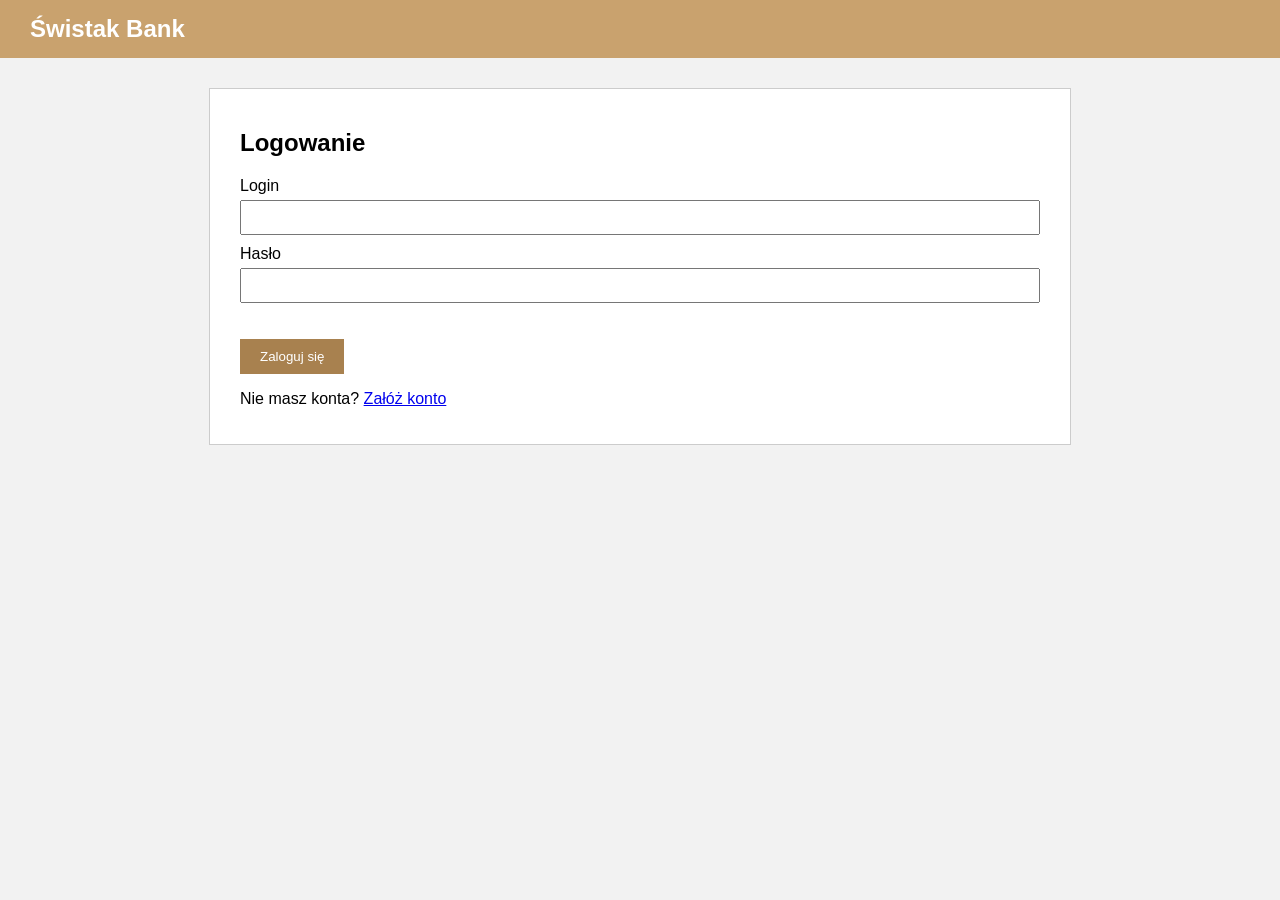
<file: index.html>
<!DOCTYPE html>
<html lang="pl">
<head>
<meta charset="UTF-8">
<meta http-equiv="refresh" content="0; url=logowanie.html">
<title>Świstak Bank</title>
</head>
<body>
<p>Przekierowanie... <a href="logowanie.html">Przejdź do logowania</a></p>
</body>
</html>
</file>
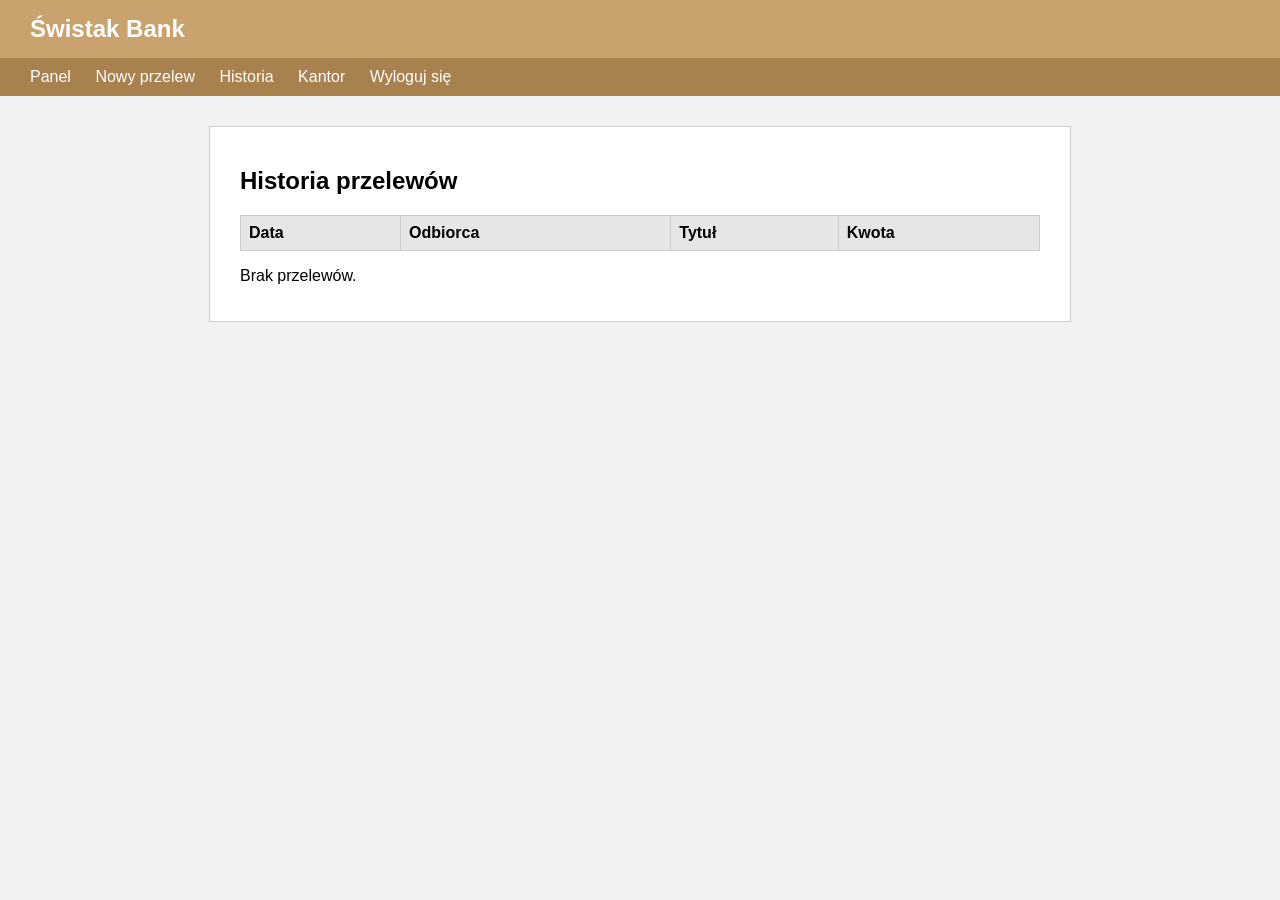
<file: historia.html>
<!DOCTYPE html>
<html lang="pl">

<head>
    <meta charset="UTF-8">
    <title>Świstak Bank - historia</title>
    <link rel="stylesheet" href="style.css">
</head>

<body>
    <header>
        <h1>Świstak Bank</h1>
    </header>

    <nav>
        <a href="panel.html">Panel</a>
        <a href="przelew.html">Nowy przelew</a>
        <a href="historia.html">Historia</a>
        <a href="kantor.html">Kantor</a>
        <a href="logowanie.html">Wyloguj się</a>
    </nav>

    <main>
        <h2>Historia przelewów</h2>
        <table>
            <tr>
                <th>Data</th>
                <th>Odbiorca</th>
                <th>Tytuł</th>
                <th>Kwota</th>
            </tr>
        </table>
        <p>Brak przelewów.</p>
    </main>
</body>

</html>
</file>
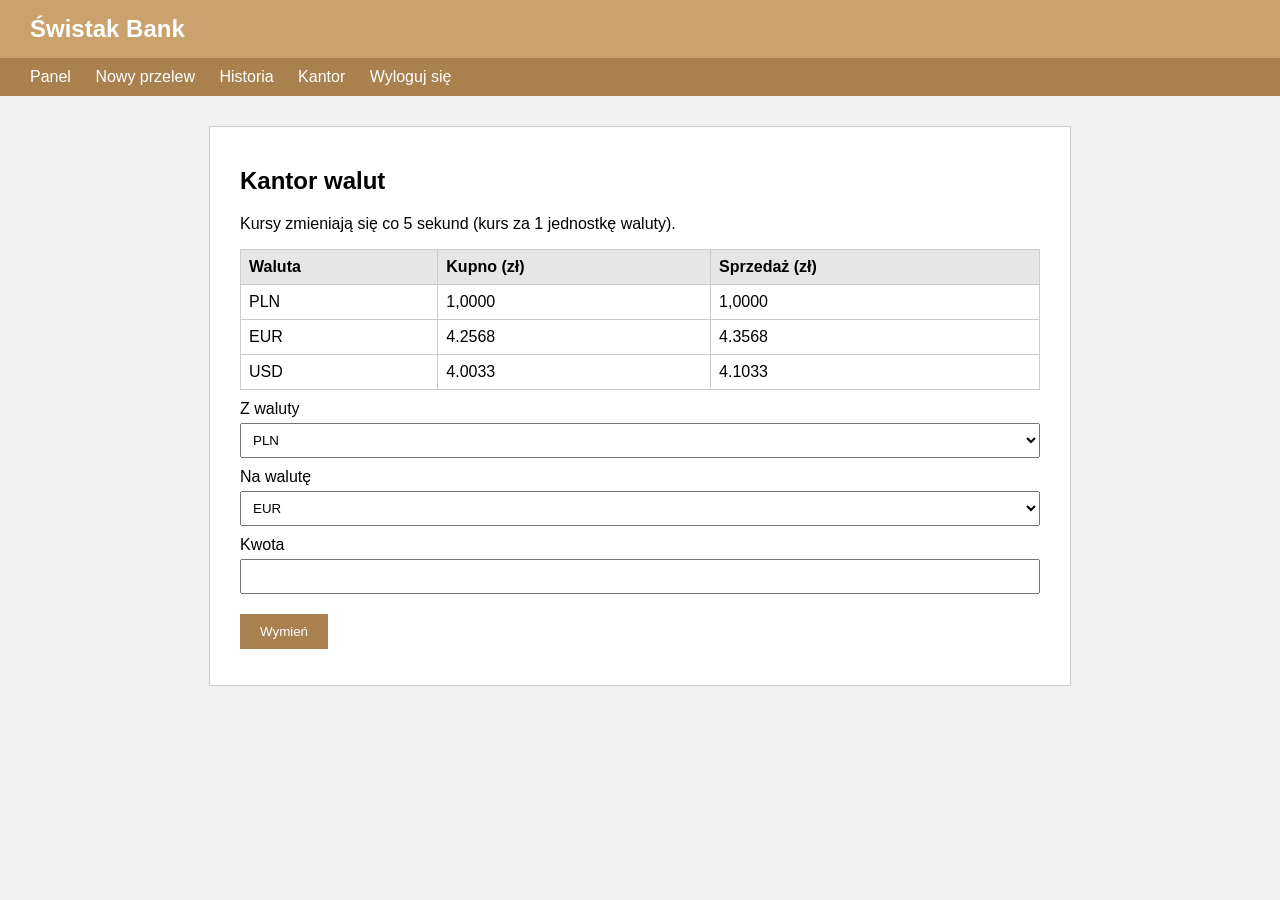
<file: kantor.html>
<!DOCTYPE html>
<html lang="pl">

<head>
    <meta charset="UTF-8">
    <title>Świstak Bank - kantor</title>
    <link rel="stylesheet" href="style.css">
</head>

<body>
    <header>
        <h1>Świstak Bank</h1>
    </header>

    <nav>
        <a href="panel.html">Panel</a>
        <a href="przelew.html">Nowy przelew</a>
        <a href="historia.html">Historia</a>
        <a href="kantor.html">Kantor</a>
        <a href="logowanie.html">Wyloguj się</a>
    </nav>

    <main>
        <h2>Kantor walut</h2>
        <p>Kursy zmieniają się co 5 sekund (kurs za 1 jednostkę waluty).</p>

        <table>
            <tr>
                <th>Waluta</th>
                <th>Kupno (zł)</th>
                <th>Sprzedaż (zł)</th>
            </tr>
            <tr>
                <td>PLN</td>
                <td>1,0000</td>
                <td>1,0000</td>
            </tr>
            <tr>
                <td>EUR</td>
                <td id="eur-kupno"></td>
                <td id="eur-sprzedaz"></td>
            </tr>
            <tr>
                <td>USD</td>
                <td id="usd-kupno"></td>
                <td id="usd-sprzedaz"></td>
            </tr>
        </table>

        <form id="formularz">
            <label for="z-waluty">Z waluty</label>
            <select id="z-waluty">
                <option>PLN</option>
                <option>EUR</option>
                <option>USD</option>
            </select>

            <label for="na-walute">Na walutę</label>
            <select id="na-walute">
                <option>EUR</option>
                <option>PLN</option>
                <option>USD</option>
            </select>

            <label for="kwota">Kwota</label>
            <input type="number" id="kwota" step="0.01" min="0">

            <button type="submit">Wymień</button>
        </form>
        <p id="wynik"></p>
    </main>

    <script>
        // kursy: ile zl kosztuje 1 jednostka waluty
        var kupno = { PLN: 1, EUR: 0, USD: 0 };
        var sprzedaz = { PLN: 1, EUR: 0, USD: 0 };

        function losuj(min, max) {
            return Math.random() * (max - min) + min;
        }

        function losujKursy() {
            kupno.EUR = losuj(4.0, 4.6);
            kupno.USD = losuj(3.6, 4.2);
            sprzedaz.EUR = kupno.EUR + 0.10;
            sprzedaz.USD = kupno.USD + 0.10;

            document.getElementById("eur-kupno").innerText = kupno.EUR.toFixed(4);
            document.getElementById("eur-sprzedaz").innerText = sprzedaz.EUR.toFixed(4);
            document.getElementById("usd-kupno").innerText = kupno.USD.toFixed(4);
            document.getElementById("usd-sprzedaz").innerText = sprzedaz.USD.toFixed(4);
        }

        document.getElementById("formularz").addEventListener("submit", function (e) {
            e.preventDefault();
            var z = document.getElementById("z-waluty").value;
            var na = document.getElementById("na-walute").value;
            var kwota = parseFloat(document.getElementById("kwota").value);

            if (isNaN(kwota) || kwota <= 0) {
                document.getElementById("wynik").innerText = "Podaj poprawną kwotę.";
                return;
            }
            if (z == na) {
                document.getElementById("wynik").innerText = "Wybierz dwie różne waluty.";
                return;
            }

            // klient sprzedaje walute z (bank kupuje) i kupuje walute na (bank sprzedaje)
            var wPln = kwota * kupno[z];
            var wynik = wPln / sprzedaz[na];
            document.getElementById("wynik").innerText = kwota.toFixed(2) + " " + z + " = " + wynik.toFixed(2) + " " + na;
        });

        losujKursy();
        setInterval(losujKursy, 5000);
    </script>
</body>

</html>
</file>
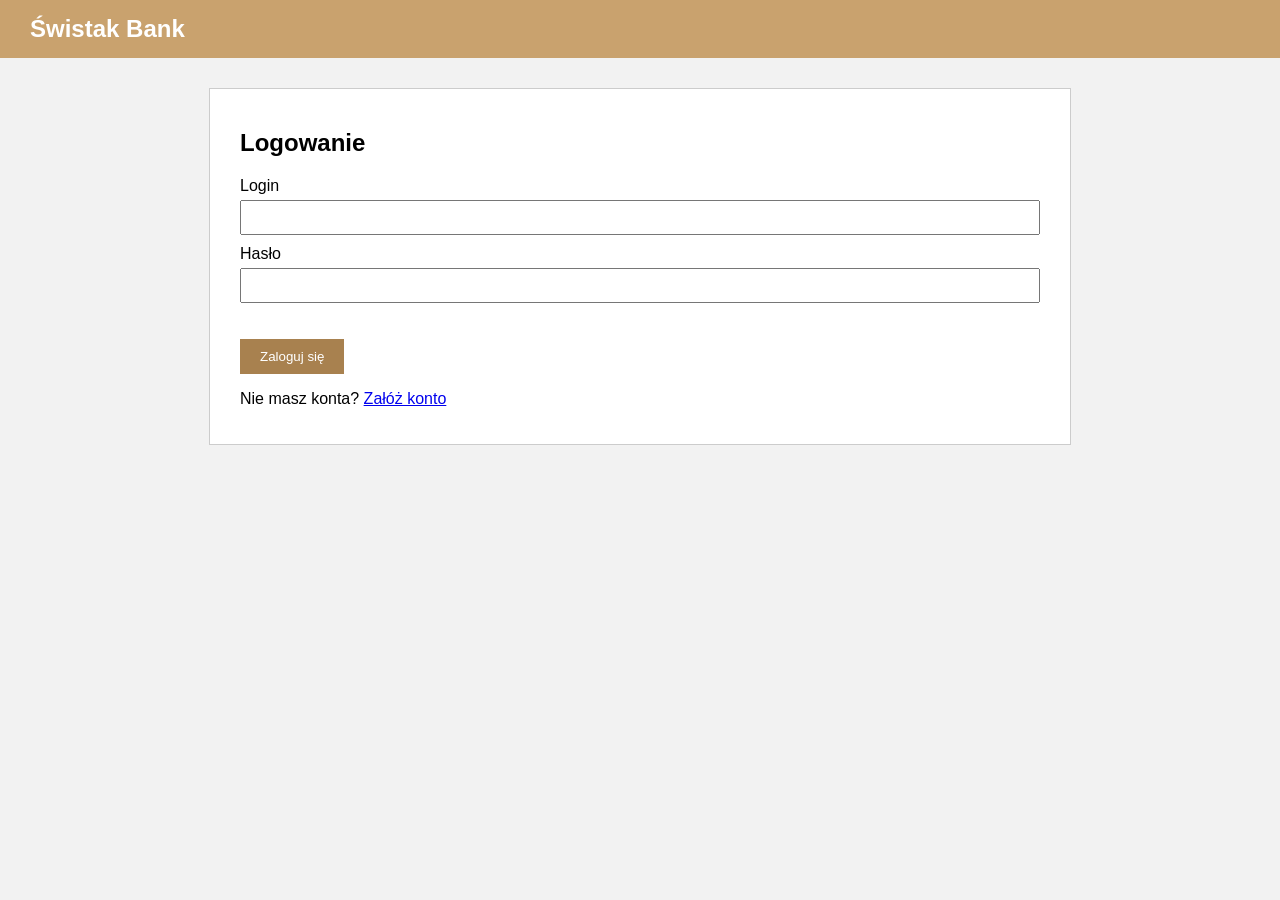
<file: logowanie.html>
<!DOCTYPE html>
<html lang="pl">
<head>
    <meta charset="UTF-8">
    <title>Świstak Bank - logowanie</title>
    <link rel="stylesheet" href="style.css">
</head>
<body>
    <header>
        <h1>Świstak Bank</h1>
    </header>

    <main>
        <h2>Logowanie</h2>
        <form id="form-logowanie">
            <label for="login">Login</label>
            <input type="text" id="login" name="login">

            <label for="haslo">Hasło</label>
            <input type="password" id="haslo" name="haslo">

            <p id="blad" style="color:#c0392b"></p>
            <button type="submit">Zaloguj się</button>
        </form>
        <p>Nie masz konta? <a href="rejestracja.html">Załóż konto</a></p>
    </main>
    <script src="auth.js"></script>
    <script>
        Auth.wyloguj();
        document.getElementById("form-logowanie").addEventListener("submit", function (e) {
            e.preventDefault();
            if (Auth.zaloguj(document.getElementById("login").value, document.getElementById("haslo").value)) {
                window.location.href = "panel.html";
            } else {
                document.getElementById("blad").textContent = "Nieprawidłowy login lub hasło.";
            }
        });
    </script>
</body>
</html>
</file>
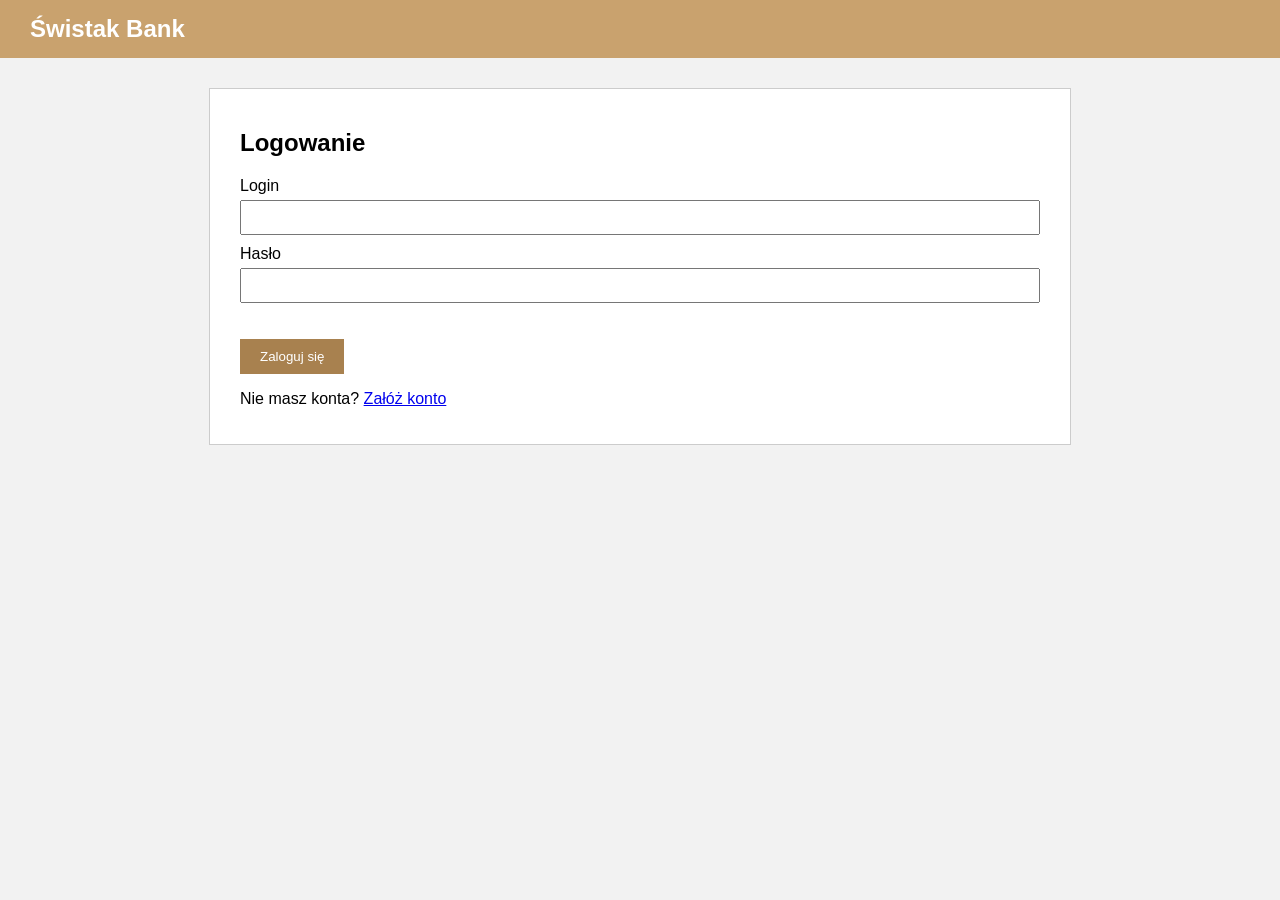
<file: panel.html>
<!DOCTYPE html>
<html lang="pl">

<head>
    <meta charset="UTF-8">
    <title>Świstak Bank - panel klienta</title>
    <link rel="stylesheet" href="style.css">
</head>

<body>
    <header>
        <h1>Świstak Bank</h1>
    </header>

    <nav>
        <a href="panel.html">Panel</a>
        <a href="przelew.html">Nowy przelew</a>
        <a href="historia.html">Historia</a>
        <a href="kantor.html">Kantor</a>
        <a href="logowanie.html">Wyloguj się</a>
    </nav>

    <main>
        <h2>Witaj, <span id="imie"></span></h2>
        <p>Numer rachunku: <span id="numer-rachunku"></span></p>
        <p>Saldo rachunku:</p>
        <p class="saldo"><span id="saldo"></span></p>
    </main>
    <script src="auth.js"></script>
    <script>
        Auth.wymagajLogowania();
        var k = Auth.biezacy();
        if (k) {
            document.getElementById("imie").textContent = (k.imie + " " + k.nazwisko).trim();
            document.getElementById("numer-rachunku").textContent = k.rachunek;
            document.getElementById("saldo").textContent = k.saldo.toLocaleString("pl-PL", { minimumFractionDigits: 2 }) + " zł";
        }
    </script>
</body>

</html>
</file>
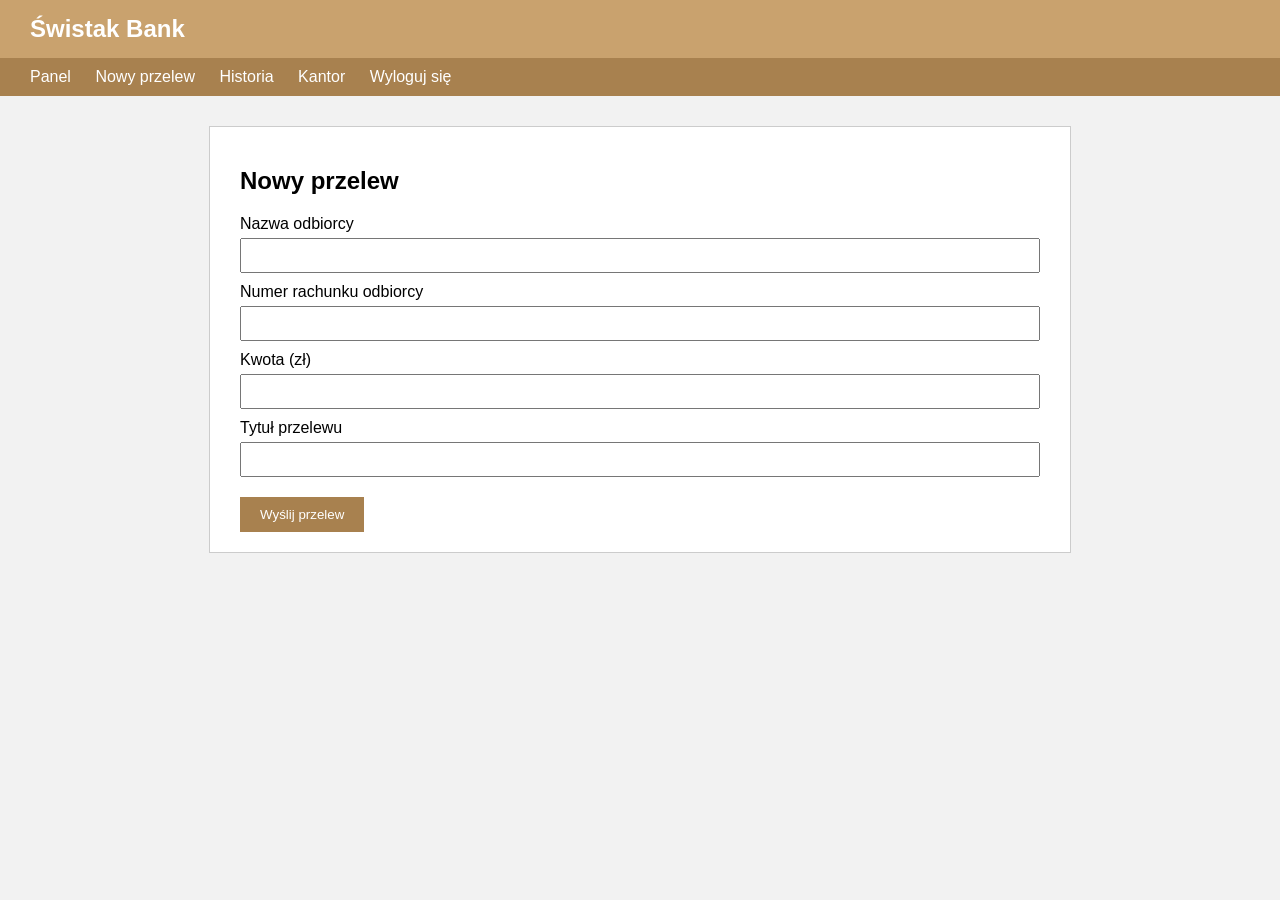
<file: przelew.html>
<!DOCTYPE html>
<html lang="pl">

<head>
    <meta charset="UTF-8">
    <title>Świstak Bank - nowy przelew</title>
    <link rel="stylesheet" href="style.css">
</head>

<body>
    <header>
        <h1>Świstak Bank</h1>
    </header>

    <nav>
        <a href="panel.html">Panel</a>
        <a href="przelew.html">Nowy przelew</a>
        <a href="historia.html">Historia</a>
        <a href="kantor.html">Kantor</a>
        <a href="logowanie.html">Wyloguj się</a>
    </nav>

    <main>
        <h2>Nowy przelew</h2>
        <form action="historia.html" method="post">
            <label for="odbiorca">Nazwa odbiorcy</label>
            <input type="text" id="odbiorca" name="odbiorca">

            <label for="rachunek">Numer rachunku odbiorcy</label>
            <input type="text" id="rachunek" name="rachunek">

            <label for="kwota">Kwota (zł)</label>
            <input type="number" id="kwota" name="kwota" step="0.01">

            <label for="tytul">Tytuł przelewu</label>
            <input type="text" id="tytul" name="tytul">

            <button type="submit">Wyślij przelew</button>
        </form>
    </main>
</body>

</html>
</file>
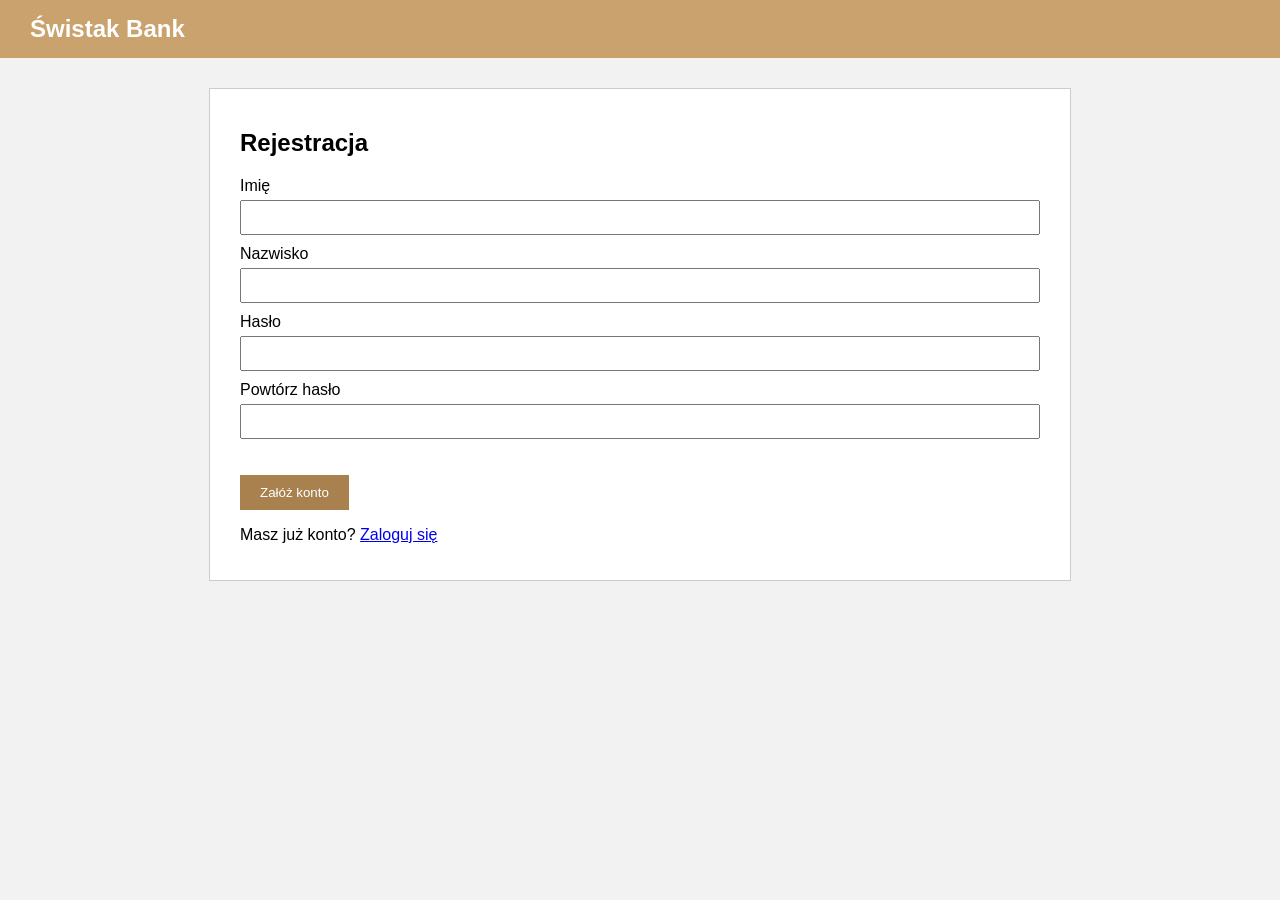
<file: rejestracja.html>
<!DOCTYPE html>
<html lang="pl">

<head>
    <meta charset="UTF-8">
    <title>Świstak Bank - rejestracja</title>
    <link rel="stylesheet" href="style.css">
</head>

<body>
    <header>
        <h1>Świstak Bank</h1>
    </header>

    <main>
        <h2>Rejestracja</h2>
        <form id="form-rejestracja">
            <label for="imie">Imię</label>
            <input type="text" id="imie" name="imie">

            <label for="nazwisko">Nazwisko</label>
            <input type="text" id="nazwisko" name="nazwisko">

            <label for="haslo">Hasło</label>
            <input type="password" id="haslo" name="haslo">

            <label for="haslo2">Powtórz hasło</label>
            <input type="password" id="haslo2" name="haslo2">

            <p id="komunikat"></p>
            <button type="submit">Załóż konto</button>
        </form>
        <p>Masz już konto? <a href="logowanie.html">Zaloguj się</a></p>
    </main>
    <script src="auth.js"></script>
    <script>
        document.getElementById("form-rejestracja").addEventListener("submit", function (e) {
            e.preventDefault();
            var k = document.getElementById("komunikat");
            var imie = document.getElementById("imie").value;
            var nazwisko = document.getElementById("nazwisko").value;
            var haslo = document.getElementById("haslo").value;
            k.style.color = "#c0392b";
            if (!imie.trim() || !nazwisko.trim() || !haslo) { k.textContent = "Wypełnij wszystkie pola."; return; }
            if (haslo !== document.getElementById("haslo2").value) { k.textContent = "Hasła nie są takie same."; return; }
            var login = Auth.zarejestruj(imie, nazwisko, haslo);
            if (!login) { k.textContent = "Takie konto już istnieje."; return; }
            k.style.color = "#27ae60";
            k.textContent = "Konto utworzone! Twój login: " + login;
            this.reset();
        });
    </script>
</body>

</html>
</file>
<file: style.css>
body {
    font-family: Arial, sans-serif;
    background-color: #f2f2f2;
    margin: 0;
}

header {
    background-color: #c9a26e;
    color: white;
    padding: 15px 30px;
}

header h1 {
    margin: 0;
    font-size: 24px;
}

nav {
    background-color: #a8814f;
    padding: 10px 30px;
}

nav a {
    color: white;
    margin-right: 20px;
    text-decoration: none;
}

nav a:hover {
    text-decoration: underline;
}

main {
    max-width: 800px;
    margin: 30px auto;
    background-color: white;
    padding: 20px 30px;
    border: 1px solid #cccccc;
}

label {
    display: block;
    margin-top: 10px;
}

input, select {
    width: 100%;
    padding: 8px;
    margin-top: 5px;
    box-sizing: border-box;
}

button {
    margin-top: 20px;
    padding: 10px 20px;
    background-color: #a8814f;
    color: white;
    border: none;
    cursor: pointer;
}

button:hover {
    background-color: #8a6a3f;
}

table {
    width: 100%;
    border-collapse: collapse;
    margin-top: 15px;
}

th, td {
    border: 1px solid #cccccc;
    padding: 8px;
    text-align: left;
}

th {
    background-color: #e6e6e6;
}

.saldo {
    font-size: 28px;
    font-weight: bold;
}
</file>
